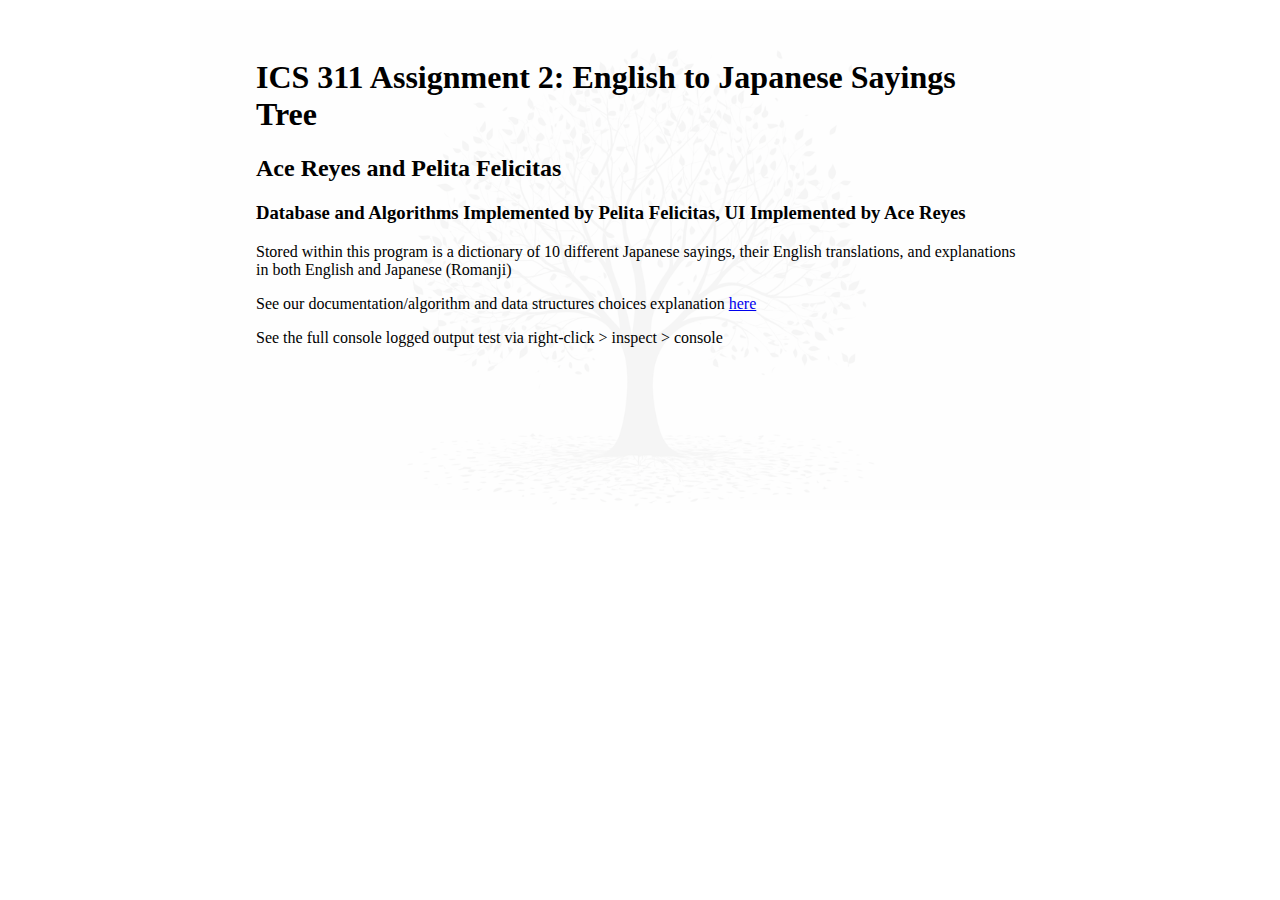
<file: Ace-Pelita-Assignment2/index.html>
<!--Implemented by Ace-->
<!DOCTYPE html>
<html>
    <head>
        <h1>ICS 311 Assignment 2: English to Japanese Sayings Tree</h1>
        <script src="tree.js" async defer></script>
        <link rel="stylesheet" href="style.css">
    </head>
    <body class="body">
        <h2>Ace Reyes and Pelita Felicitas</h2>
        <h3>Database and Algorithms Implemented by  Pelita Felicitas, UI Implemented by Ace Reyes</h2>
        <p>Stored within this program is a dictionary of 10 different Japanese sayings, their English translations, and explanations in both English and Japanese (Romanji)</p>
        <p>See our documentation/algorithm and data structures choices explanation <a href="documentation.html">here</a></p>
        <p>See the full console logged output test via right-click > inspect > console</p>
    </body>
</html>
<!---------------------->
</file>
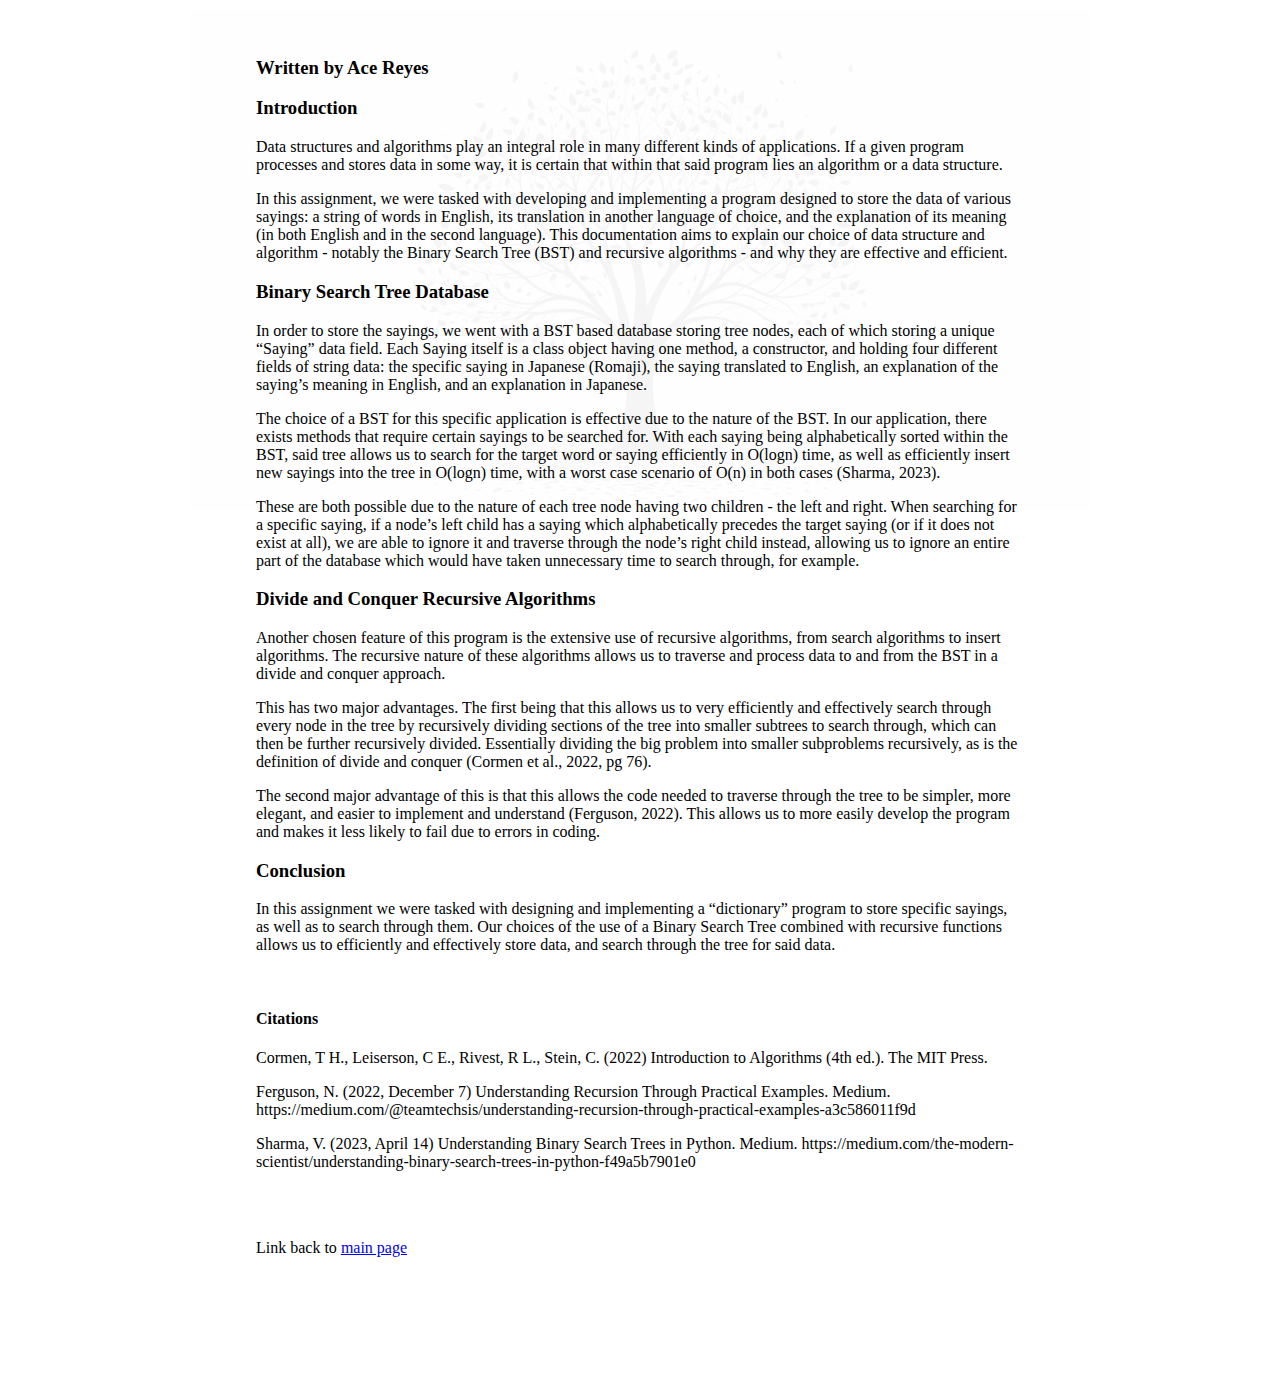
<file: Ace-Pelita-Assignment2/documentation.html>
<!--Implemented by Ace-->
<!DOCTYPE html>
<html>
    <head>
        <link rel="stylesheet" href="style.css">
    </head>
    <body class="body">
        <h3>Written by Ace Reyes</h3>
        <h3>Introduction</h2>
        <p>Data structures and algorithms play an integral role in many different kinds of applications. If a given program processes and stores data in some way, it is certain that within that said program lies an algorithm or a data structure.</p>
        <p>In this assignment, we were tasked with developing and implementing a program designed to store the data of various sayings: a string of words in English, its translation in another language of choice, and the explanation of its meaning (in both English and in the second language). This documentation aims to explain our choice of data structure and algorithm - notably the Binary Search Tree (BST) and recursive algorithms - and why they are effective and efficient.
        </p>
        <h3>Binary Search Tree Database</h2>
        <p>In order to store the sayings, we went with a BST based database storing tree nodes, each of which storing a unique “Saying” data field. Each Saying itself is a class object having one method, a constructor, and holding four different fields of string data: the specific saying in Japanese (Romaji), the saying translated to English, an explanation of the saying’s meaning in English, and an explanation in Japanese. 
        </p>
        <p>The choice of a BST for this specific application is effective due to the nature of the BST. In our application, there exists methods that require certain sayings to be searched for. With each saying being alphabetically sorted within the BST, said tree allows us to search for the target word or saying efficiently in O(logn) time, as well as efficiently insert new sayings into the tree in O(logn) time, with a worst case scenario of O(n) in both cases (Sharma, 2023). 
        </p>
        <p>These are both possible due to the nature of each tree node having two children - the left and right. When searching for a specific saying, if a node’s left child has a saying which alphabetically precedes the target saying (or if it does not exist at all), we are able to ignore it and traverse through the node’s right child instead, allowing us to ignore an entire part of the database which would have taken unnecessary time to search through, for example.
        </p>
        <h3>Divide and Conquer Recursive Algorithms</h2>
        <p>Another chosen feature of this program is the extensive use of recursive algorithms, from search algorithms to insert algorithms. The recursive nature of these algorithms allows us to traverse and process data to and from the BST in a divide and conquer approach.
        </p>
        <p>This has two major advantages. The first being that this allows us to very efficiently and effectively search through every node in the tree by recursively dividing sections of the tree into smaller subtrees to search through, which can then be further recursively divided. Essentially dividing the big problem into smaller subproblems recursively, as is the definition of divide and conquer (Cormen et al., 2022, pg 76).
        </p>
        <p>The second major advantage of this is that this allows the code needed to traverse through the tree to be simpler, more elegant, and easier to implement and understand (Ferguson, 2022). This allows us to more easily develop the program and makes it less likely to fail due to errors in coding. 
        </p>
        <h3>Conclusion</h2>
        <p>In this assignment we were tasked with designing and implementing a “dictionary” program to store specific sayings, as well as to search through them. Our choices of the use of a Binary Search Tree combined with recursive functions allows us to efficiently and effectively store data, and search through the tree for said data.</p>
        <br>
        <h4>Citations</h4>
        <p>Cormen, T H., Leiserson, C E., Rivest, R L., Stein, C. (2022) Introduction to Algorithms (4th ed.). The MIT Press.
        </p>
        <p>Ferguson, N. (2022, December 7) Understanding Recursion Through Practical Examples. Medium. https://medium.com/@teamtechsis/understanding-recursion-through-practical-examples-a3c586011f9d
        </p>
        <p>Sharma, V. (2023, April 14) Understanding Binary Search Trees in Python. Medium. https://medium.com/the-modern-scientist/understanding-binary-search-trees-in-python-f49a5b7901e0
        </p>
        <br>
        <br>
        <p>Link back to <a href="index.html">main page</a></p>
    </body>
</html>
<!---------------------->
</file>
<file: Ace-Pelita-Assignment2/style.css>
/*Implemented by Ace Reyes*/
.body {
    height: 100%;
    margin-left: 20%;
    margin-right: 20%;
    padding-top: 30px;
    padding-bottom: 100px;
    background-image: url("./img/tree.png");
    background-repeat: no-repeat;
    background-attachment: fixed;
    background-position: center;
    background-position-y: 10px;
}
</file>
